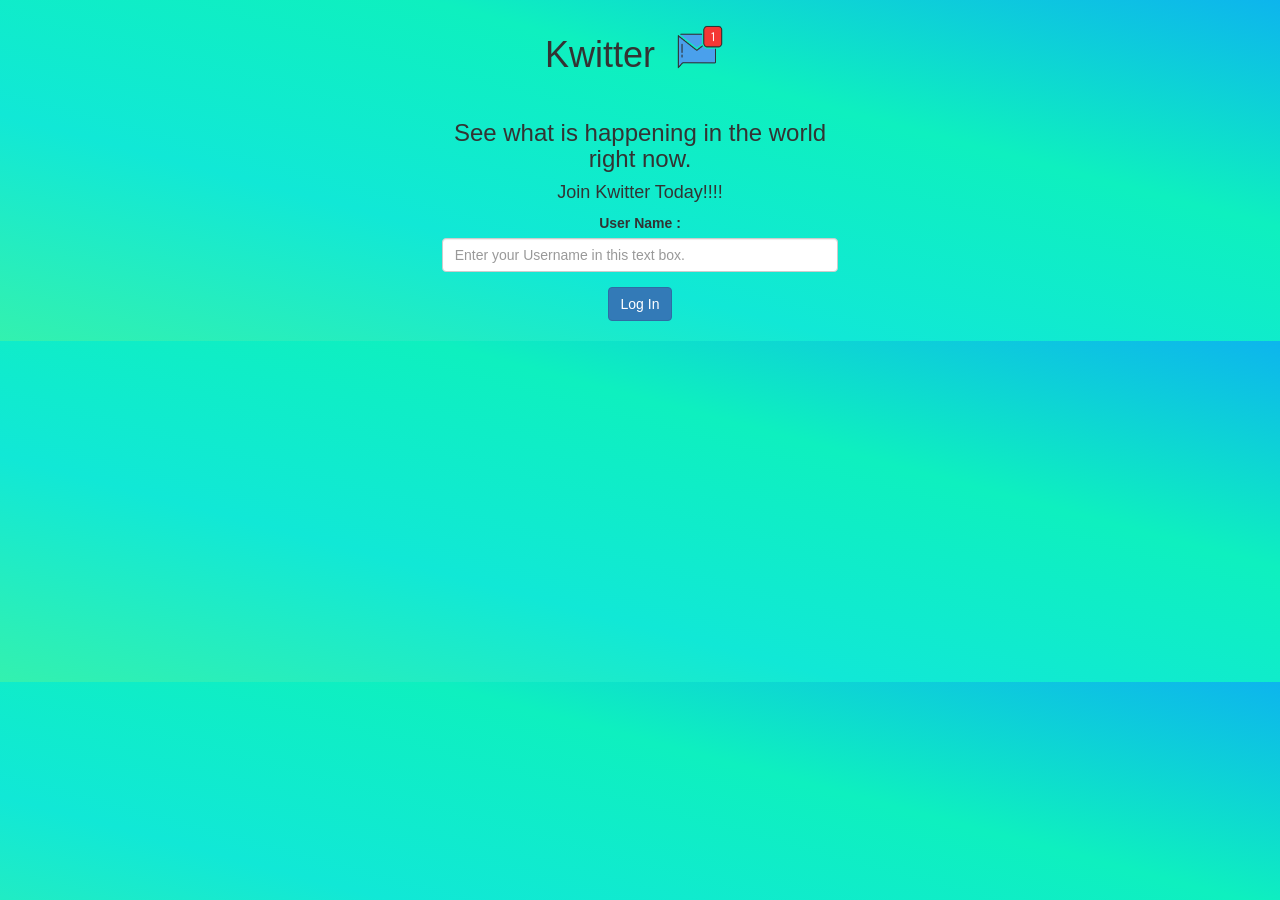
<file: index.html>
<!DOCTYPE html>

<html>

<head>
    <title>Kwitter</title>
    
    <link href="https://fonts.googleapis.com/css?family=Yeon+Sung&display=swap" rel="stylesheet"><meta name="viewport" content="width=device-width, initial-scale=1">

<link rel="stylesheet" href="https://maxcdn.bootstrapcdn.com/bootstrap/3.4.0/css/bootstrap.min.css">
<script src="https://ajax.googleapis.com/ajax/libs/jquery/3.4.1/jquery.min.js"></script>
<script src="https://maxcdn.bootstrapcdn.com/bootstrap/3.4.0/js/bootstrap.min.js"></script>

 
<link rel="stylesheet" type="text/css" href="style.css">
<script src="main.js"></script>
</head>

<body>

    <center>

        <h1    class="header">
            Kwitter <sup>
                        <img src="m2.png" id="image">

                    </sup>    
                </h1>


                    <div class="col-lg-4 col-md-6 col-xs-11 login_div">
                        <h3> See what is happening in the world right now.</h3>
                        <h4>Join Kwitter Today!!!!</h4>
                        <div class="form-group" >
                            <label> User Name :  </label>
                            <input type="text" id="user_name" class="form-control" placeholder="Enter your Username in this text box.">                            
                        </div>

                        <button id="login_button" class="btn btn-primary" onclick="addUser()"> Log In</button>
                        <br> <br>
                    </div>

    </center>
</body>
</html>
</file>
<file: style.css>
html,body{
    height: 100;
    margin: 0;
}

body
{
    background-image: linear-gradient(to right top, #33f1af,  #11e8d6, #0ef0bf, #0db5ed);
}

#image
{
    width: 70px;
    height: 80px;
}

.login_div
{
    float: none;
}

.color_white
{
	color: white
}

.input_div_room_page
{
	width: 80%;
}

#output
{
	padding: 10px; width:80%;background: rgba(255,255,255,0.8);border-radius: 15px;
}

#logout
{
	font-size: 20px; float: right;
}

html,body{
    height: 100;
    margin: 0;
}

body
{
    background-image: linear-gradient(to right top, #33f1af,  #11e8d6, #0ef0bf, #0db5ed);

}
</file>
